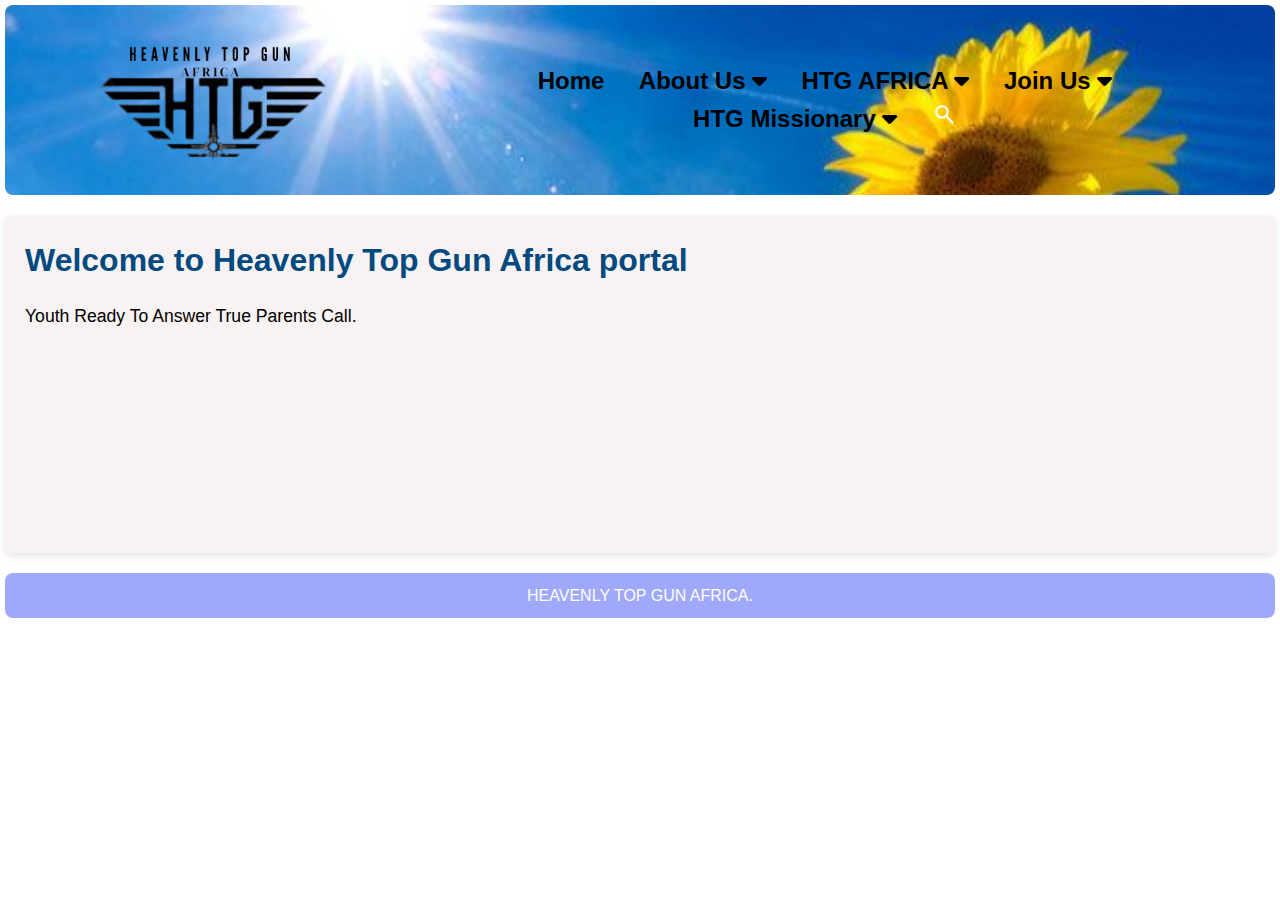
<file: index.html>
<!DOCTYPE html>
<html lang="eng">
<head>
    <meta charset="UTF-8">
    <meta name="viewport" content="width=device-width, initial-scale=1.0">
    <title>HEAVENLT TOP GUN AFRICA </title>
    <link rel="stylesheet" href="https://cdnjs.cloudflare.com/ajax/libs/font-awesome/6.7.2/css/all.min.css" 
    integrity="sha512-Evv84Mr4kqVGRNSgIGL/F/aIDqQb7xQ2vcrdIwxfjThSH8CSR7PBEakCr51Ck+w+/U6swU2Im1vVX0SVk9ABhg==" 
    crossorigin="anonymous" referrerpolicy="no-referrer" /> 
    <link rel="stylesheet" href="style.css">
</head>
<body>
    <header class="navbar">
        <div class="logo container"><img src="HTG.png" alt="logo" class="logo">
        </div>
        <nav>
            <ul>
             <li ><a href="index.html">Home</a></li>
             <li >
                <a href="About Us ">About Us   <i  class="fas  fa-caret-down"></i>   </a>
                <ul  class="dropdown_menu">
                    <li><a href="tp'swords.html">TP's Words</a></li>
                    <li><a href="perspective.html"> Perspective</a></li>
                    <li><a href="corevalue.html">Core Value</a></li>
                    <li><a href="htgreg.html">HTG Reg <i  class="fas  fa-caret-right"></i></a></li>
                </ul>
            </li>
             <li><a href="#">HTG AFRICA <i  class="fas  fa-caret-down"></i>   </a>
                <ul  class="dropdown_menu">
                    <li><a href="gallery.html">Gallery</a></li>
                    <li><a href="htganews.html">HTGA News</a></li>
                </ul></a></li>
             <li><a href="#">Join Us <i  class="fas  fa-caret-down"></i>   </a>
                <ul  class="dropdown_menu">
                    <li><a href="application.html">Application</a></li>
                    <li><a href="admissionresult.html">Admission Result</a></li>
                    <li><a href="hjraadmission.html">HJRA Admission</a></li>
                </ul></a></li>
             <li><a href="#">HTG Missionary <i  class="fas  fa-caret-down"></i>   </a>
                <div class="dropdown small-font-dropdown"></div>
                <ul  class="dropdown_menu">
                    <li><a href="htgadailyreport.html">Daily reflection</a></li>
                    <li><a href="htgamonthlyreport.html">Monthly Reflection</a></li>
                </ul></a></li>
             <li><a href="search-icon"><span class="search-icon"><svg xmlns="http://www.w3.org/2000/svg" height="25px" viewBox="0 -960 960 960" width="25px" fill="#ffff"><path d="M784-120 532-372q-30 24-69 38t-83 14q-109 0-184.5-75.5T120-580q0-109 75.5-184.5T380-840q109 0 184.5 75.5T640-580q0 44-14 83t-38 69l252 252-56 56ZM380-400q75 0 127.5-52.5T560-580q0-75-52.5-127.5T380-760q-75 0-127.5 52.5T200-580q0 75 52.5 127.5T380-400Z"/></svg></span></a></li>
            </ul>
        </nav>
    </header>
    <main>
        <section>
            <h2>Welcome to Heavenly Top Gun Africa portal</h2>
            <p>Youth Ready To Answer True Parents Call.</p>
        </section>
    </main>

    <footer>
        <p>HEAVENLY TOP GUN AFRICA.</p>
    </footer>
</body>
</html>
</file>
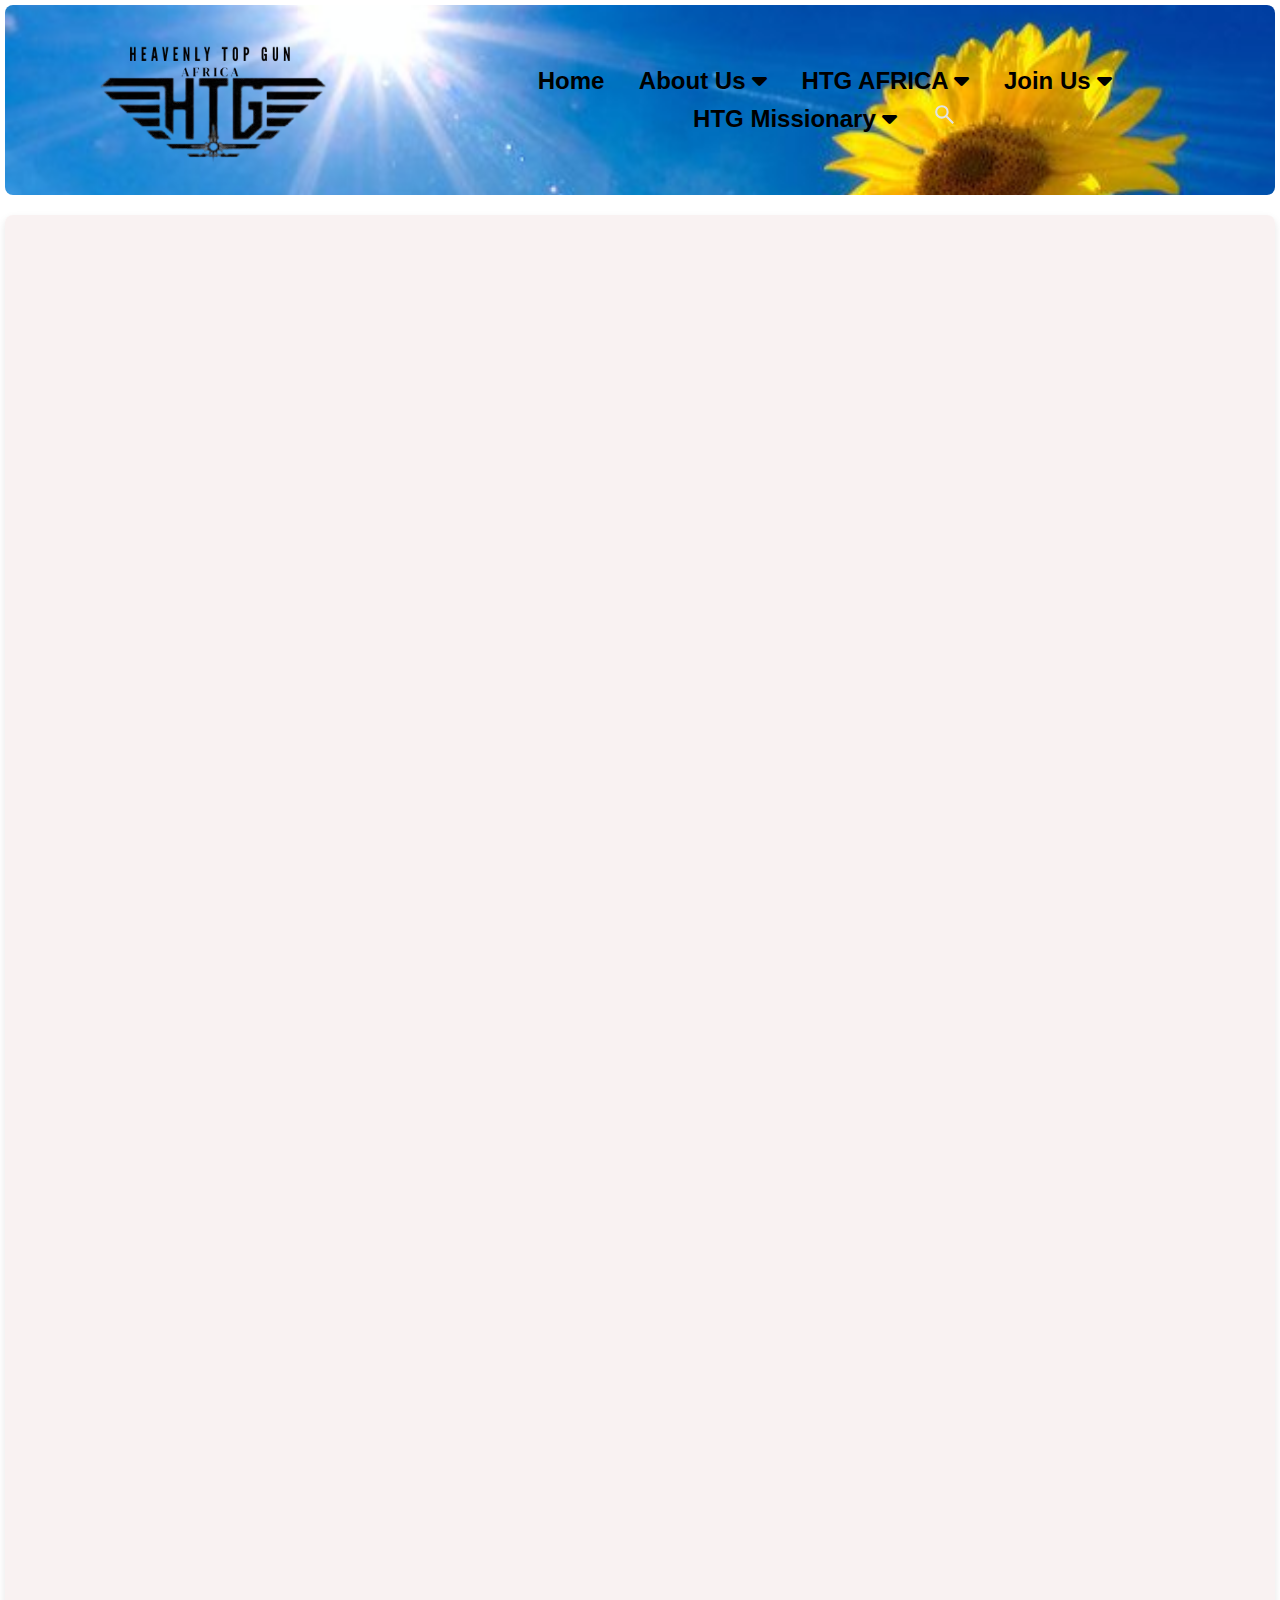
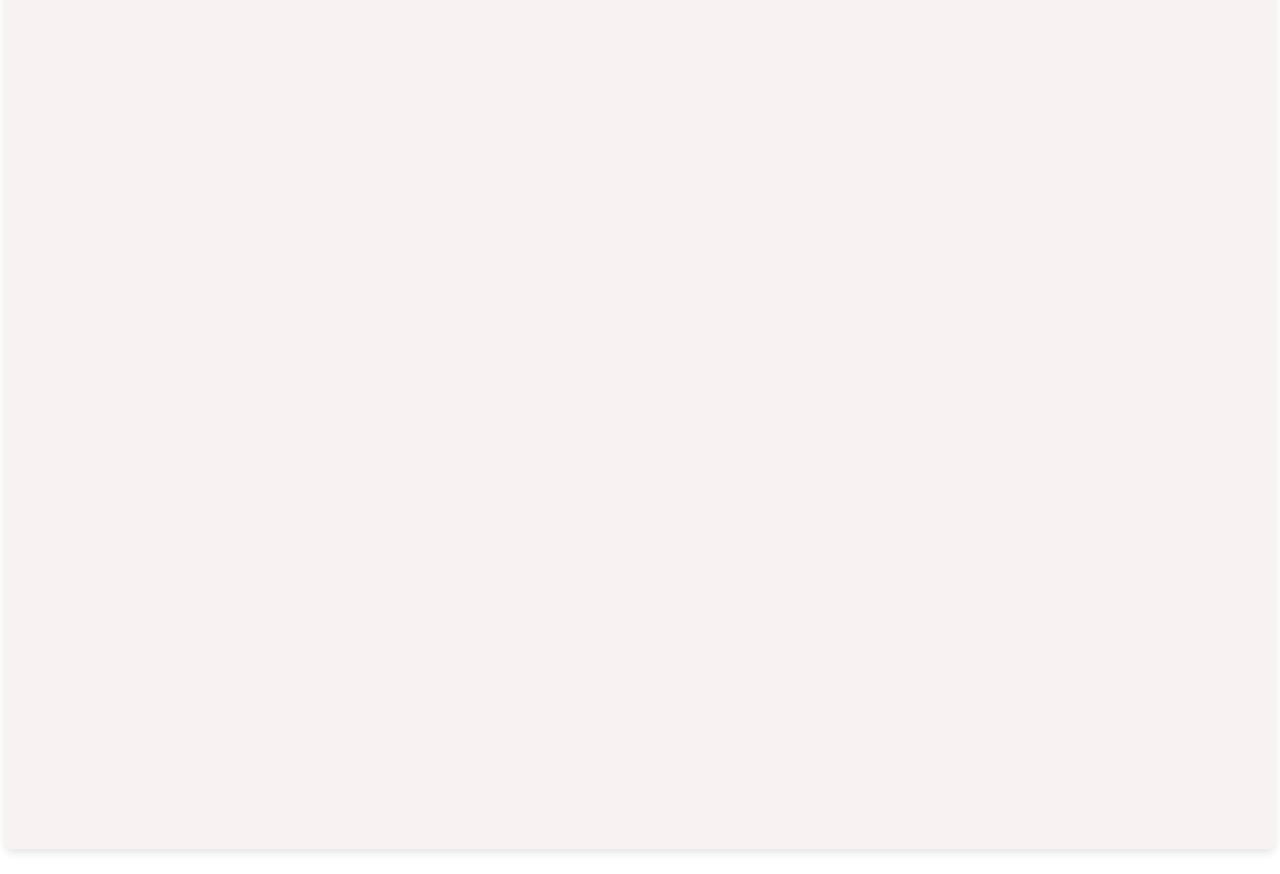
<file: htgadailyreport.html>
<!DOCTYPE html>
<html lang="en">
<head>
    <meta charset="UTF-8">
    <meta name="viewport" content="width=device-width, initial-scale=1.0">
    <title>HTGA Daily Report</title>
    <link rel="stylesheet" href="https://cdnjs.cloudflare.com/ajax/libs/font-awesome/6.7.2/css/all.min.css" integrity="sha512-Evv84Mr4kqVGRNSgIGL/F/aIDqQb7xQ2vcrdIwxfjThSH8CSR7PBEakCr51Ck+w+/U6swU2Im1vVX0SVk9ABhg==" crossorigin="anonymous" referrerpolicy="no-referrer" /> 
    <link rel="stylesheet" href="style.css">
</head>
<body>
    <header class="navbar">
        <div class="logo container"><img src="HTG.png" alt="logo" class="logo">
        </div>
        <nav>
            <ul>
             <li ><a href="index.html">Home</a></li>
             <li >
                <a href="About Us ">About Us   <i  class="fas  fa-caret-down"></i>   </a>
                <ul  class="dropdown_menu">
                    <li><a href="tp'swords.html">TP's Words</a></li>
                    <li><a href="perspective.html"> Perspective</a></li>
                    <li><a href="corevalue.html">Core Value</a></li>
                    <li><a href="htgreg.html">HTG Reg <i  class="fas  fa-caret-right"></i></a></li>
                </ul>
            </li>
             <li><a href="#">HTG AFRICA <i  class="fas  fa-caret-down"></i>   </a>
                <ul  class="dropdown_menu">
                    <li><a href="gallery.html">Gallery</a></li>
                    <li><a href="htganews.html">HTGA News</a></li>
                </ul></a></li>
             <li><a href="#">Join Us <i  class="fas  fa-caret-down"></i>   </a>
                <ul  class="dropdown_menu">
                    <li><a href="application.html">Application</a></li>
                    <li><a href="admissionresult.html">Admission Result</a></li>
                    <li><a href="hjraadmission.html">HJRA Admission</a></li>
                </ul></a></li>
             <li><a href="#">HTG Missionary <i  class="fas  fa-caret-down"></i>   </a>
                <div class="dropdown small-font-dropdown"></div>
                <ul  class="dropdown_menu">
                    <li><a href="htgadailyreport.html">Daily reflection</a></li>
                    <li><a href="htgamonthlyreport.html">Monthly Reflection</a></li>
                </ul></a></li>
             <li><a href="search-icon"><span class="search-icon"><svg xmlns="http://www.w3.org/2000/svg" height="25px" viewBox="0 -960 960 960" width="25px" fill="#e3e3e3"><path d="M784-120 532-372q-30 24-69 38t-83 14q-109 0-184.5-75.5T120-580q0-109 75.5-184.5T380-840q109 0 184.5 75.5T640-580q0 44-14 83t-38 69l252 252-56 56ZM380-400q75 0 127.5-52.5T560-580q0-75-52.5-127.5T380-760q-75 0-127.5 52.5T200-580q0 75 52.5 127.5T380-400Z"/></svg></span></a></li>
            </ul>
        </nav>
    </header>
    <main>
<iframe src="https://docs.google.com/forms/d/e/1FAIpQLSf6Vo3dKoJXBq4dhYty3g4pTt1rrh0EH9PsaXk4hVqsLhI2FQ/viewform?embedded=true" width="640" height="2186" frameborder="0" marginheight="0" marginwidth="0">Loading…</iframe>
    </main>
</body>
</html>
</file>
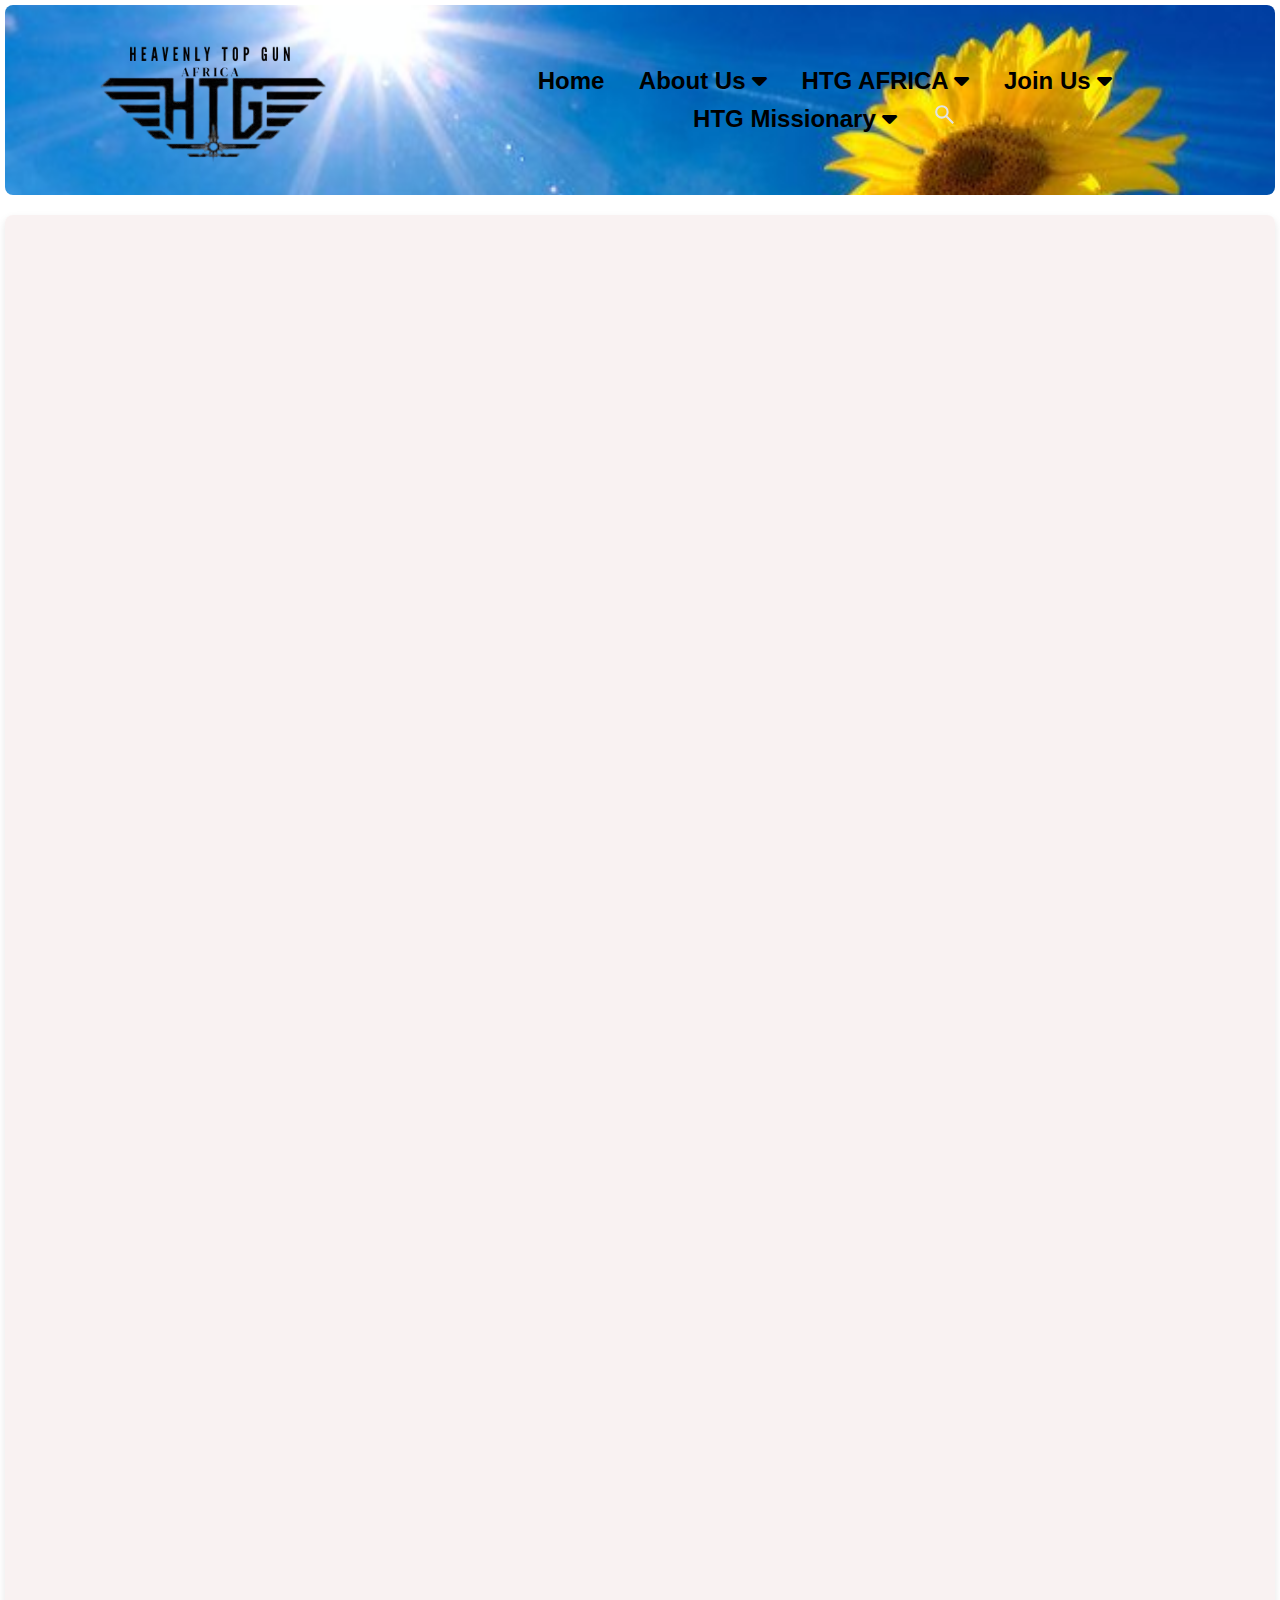
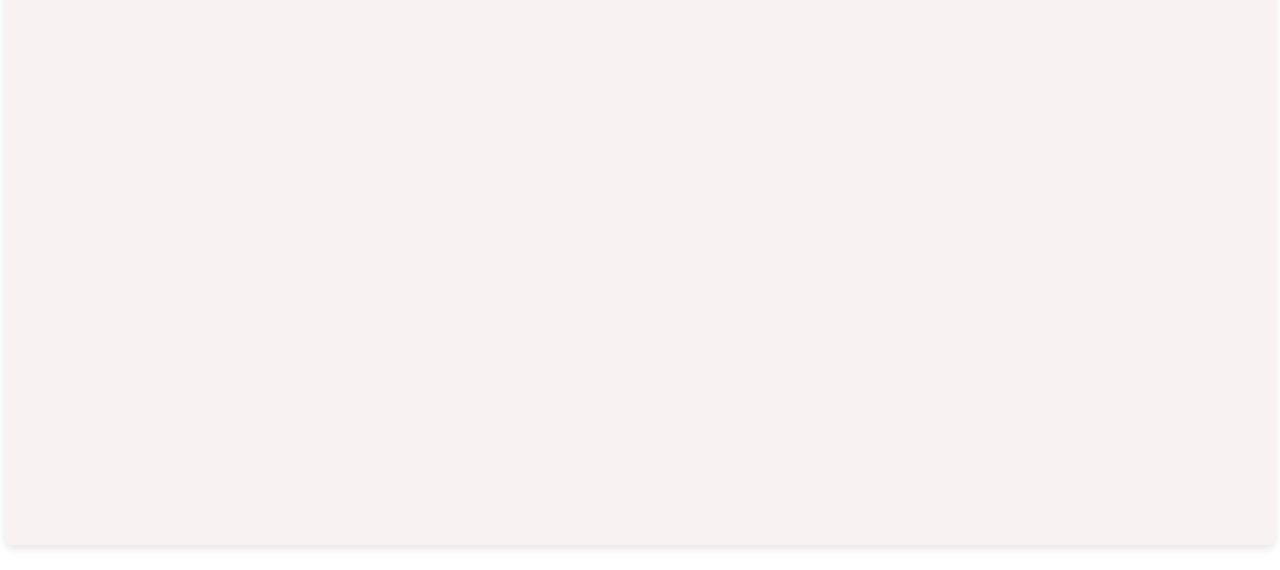
<file: htgamonthlyreport.html>
<!DOCTYPE html>
<html lang="en">
<head>
    <meta charset="UTF-8">
    <meta name="viewport" content="width=device-width, initial-scale=1.0">
    <title>HTGA Monthly Report</title>
    <link rel="stylesheet" href="https://cdnjs.cloudflare.com/ajax/libs/font-awesome/6.7.2/css/all.min.css" integrity="sha512-Evv84Mr4kqVGRNSgIGL/F/aIDqQb7xQ2vcrdIwxfjThSH8CSR7PBEakCr51Ck+w+/U6swU2Im1vVX0SVk9ABhg==" crossorigin="anonymous" referrerpolicy="no-referrer" /> 
    <link rel="stylesheet" href="style.css">
</head>
<body>
    <header class="navbar">
        <div class="logo container"><img src="HTG.png" alt="logo" class="logo">
        </div>
        <nav>
            <ul>
             <li ><a href="index.html">Home</a></li>
             <li >
                <a href="About Us ">About Us   <i  class="fas  fa-caret-down"></i>   </a>
                <ul  class="dropdown_menu">
                    <li><a href="tp'swords.html">TP's Words</a></li>
                    <li><a href="perspective.html"> Perspective</a></li>
                    <li><a href="corevalue.html">Core Value</a></li>
                    <li><a href="htgreg.html">HTG Reg <i  class="fas  fa-caret-right"></i></a></li>
                </ul>
            </li>
             <li><a href="#">HTG AFRICA <i  class="fas  fa-caret-down"></i>   </a>
                <ul  class="dropdown_menu">
                    <li><a href="gallery.html">Gallery</a></li>
                    <li><a href="htganews.html">HTGA News</a></li>
                </ul></a></li>
             <li><a href="#">Join Us <i  class="fas  fa-caret-down"></i>   </a>
                <ul  class="dropdown_menu">
                    <li><a href="application.html">Application</a></li>
                    <li><a href="admissionresult.html">Admission Result</a></li>
                    <li><a href="hjraadmission.html">HJRA Admission</a></li>
                </ul></a></li>
             <li><a href="#">HTG Missionary <i  class="fas  fa-caret-down"></i>   </a>
                <div class="dropdown small-font-dropdown"></div>
                <ul  class="dropdown_menu">
                   <li><a href="htgadailyreport.html">Daily reflection</a></li>
                    <li><a href="htgamonthlyreport.html">Monthly Reflection</a></li>
                </ul></a></li>
             <li><a href="search-icon"><span class="search-icon"><svg xmlns="http://www.w3.org/2000/svg" height="25px" viewBox="0 -960 960 960" width="25px" fill="#e3e3e3"><path d="M784-120 532-372q-30 24-69 38t-83 14q-109 0-184.5-75.5T120-580q0-109 75.5-184.5T380-840q109 0 184.5 75.5T640-580q0 44-14 83t-38 69l252 252-56 56ZM380-400q75 0 127.5-52.5T560-580q0-75-52.5-127.5T380-760q-75 0-127.5 52.5T200-580q0 75 52.5 127.5T380-400Z"/></svg></span></a></li>
            </ul>
        </nav>
    </header>
    <main>
<iframe src="https://docs.google.com/forms/d/e/1FAIpQLSdv-ZeKh23BJGwsvkmcAL-bfrptDZLIoZrHbmi_fAAc9nD0BA/viewform?embedded=true" width="640" height="1882" frameborder="0" marginheight="0" marginwidth="0">Loading…</iframe>
    </main>
</body>
</html>
</file>
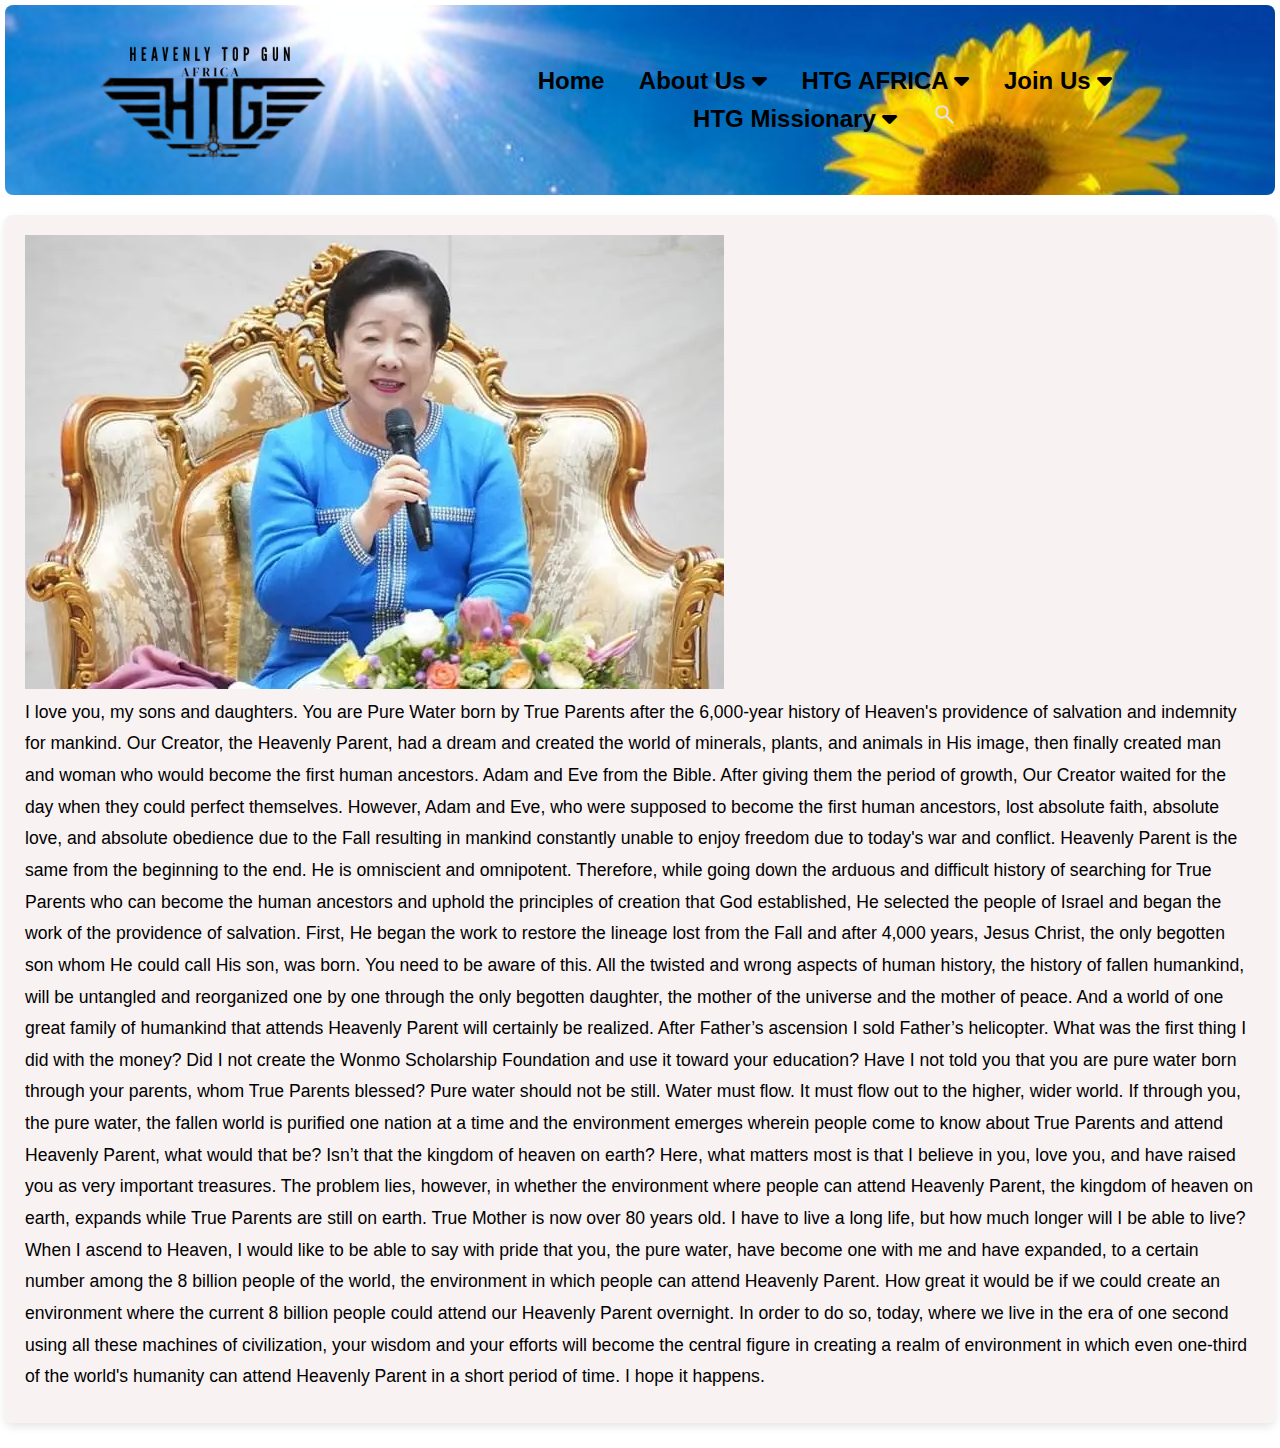
<file: tp'swords.html>
<!DOCTYPE html>
<html lang="en">
<head>
    <meta charset="UTF-8">
    <meta name="viewport" content="width=device-width, initial-scale=1.0">
    <title>TP's Words</title>
    <link rel="stylesheet" href="https://cdnjs.cloudflare.com/ajax/libs/font-awesome/6.7.2/css/all.min.css" integrity="sha512-Evv84Mr4kqVGRNSgIGL/F/aIDqQb7xQ2vcrdIwxfjThSH8CSR7PBEakCr51Ck+w+/U6swU2Im1vVX0SVk9ABhg==" crossorigin="anonymous" referrerpolicy="no-referrer" /> 
    <link rel="stylesheet" href="style.css">
</head>
<body>
    <header class="navbar">
        <div class="logo container"><img src="HTG.png" alt="logo" class="logo">
        </div>
        <nav>
            <ul>
             <li ><a href="index.html">Home</a></li>
             <li >
                <a href="About Us ">About Us   <i  class="fas  fa-caret-down"></i>   </a>
                <ul  class="dropdown_menu">
                    <li><a href="tp'swords.html">TP's Words</a></li>
                    <li><a href="perspective.html"> Perspective</a></li>
                    <li><a href="corevalue.html">Core Value</a></li>
                    <li><a href="htgreg.html">HTG Reg <i  class="fas  fa-caret-right"></i></a></li>
                </ul>
            </li>
             <li><a href="#">HTG AFRICA <i  class="fas  fa-caret-down"></i>   </a>
                <ul  class="dropdown_menu">
                    <li><a href="gallery.html">Gallery</a></li>
                    <li><a href="htganews.html">HTGA News</a></li>
                </ul></a></li>
             <li><a href="#">Join Us <i  class="fas  fa-caret-down"></i>   </a>
                <ul  class="dropdown_menu">
                    <li><a href="application.html">Application</a></li>
                    <li><a href="admissionresult.html">Admission Result</a></li>
                    <li><a href="hjraadmission.html">HJRA Admission</a></li>
                </ul></a></li>
             <li><a href="#">HTG Missionary <i  class="fas  fa-caret-down"></i>   </a>
                <div class="dropdown small-font-dropdown"></div>
                <ul  class="dropdown_menu">
                    <li><a href="htgadailyreport.html">Daily reflection</a></li>
                    <li><a href="htgamonthlyreport.html">Monthly Reflection</a></li>
                </ul></a></li>
             <li><a href="search-icon"><span class="search-icon"><svg xmlns="http://www.w3.org/2000/svg" height="25px" viewBox="0 -960 960 960" width="25px" fill="#e3e3e3"><path d="M784-120 532-372q-30 24-69 38t-83 14q-109 0-184.5-75.5T120-580q0-109 75.5-184.5T380-840q109 0 184.5 75.5T640-580q0 44-14 83t-38 69l252 252-56 56ZM380-400q75 0 127.5-52.5T560-580q0-75-52.5-127.5T380-760q-75 0-127.5 52.5T200-580q0 75 52.5 127.5T380-400Z"/></svg></span></a></li>
            </ul>
        </nav>
    </header>
    <main>
        <img src="TM.png">
        <p>  I love you, my sons and daughters. You are Pure Water born by True Parents after the 6,000-year history
of Heaven's providence of salvation and indemnity for mankind. Our Creator, the Heavenly Parent, had a
dream and created the world of minerals, plants, and animals in His image, then finally created man and
woman who would become the first human ancestors. Adam and Eve from the Bible. After giving them
the period of growth, Our Creator waited for the day when they could perfect themselves. However,
Adam and Eve, who were supposed to become the first human ancestors, lost absolute faith, absolute
love, and absolute obedience due to the Fall resulting in mankind constantly unable to enjoy freedom due
to today's war and conflict. Heavenly Parent is the same from the beginning to the end. He is omniscient
and omnipotent. Therefore, while going down the arduous and difficult history of searching for True
Parents who can become the human ancestors and uphold the principles of creation that God established,
He selected the people of Israel and began the work of the providence of salvation. First, He began the
work to restore the lineage lost from the Fall and after 4,000 years, Jesus Christ, the only begotten son
whom He could call His son, was born.
     You need to be aware of this. All the 
twisted and wrong aspects of human history, the 
history of fallen humankind, will be untangled and 
reorganized one by one through the only begotten 
daughter, the mother of the universe and the mother 
of peace. And a world of one great family of 
humankind that attends Heavenly Parent will 
certainly be realized.
After Father’s ascension I sold Father’s helicopter. 
What was the first thing I did with the money? Did I 
not create the Wonmo Scholarship Foundation and 
use it toward your education? Have I not told you 
that you are pure water born through your parents, 
whom True Parents blessed? 
Pure water should not be still. Water must flow. It 
must flow out to the higher, wider world. If through 
you, the pure water, the fallen world is purified one 
nation at a time and the environment emerges 
wherein people come to know about True Parents 
and attend Heavenly Parent, what would that be? 
Isn’t that the kingdom of heaven on earth? 
Here, what matters most is that I believe in you, love 
you, and have raised you as very important treasures. 
The problem lies, however, in whether the 
environment where people can attend Heavenly 
Parent, the kingdom of heaven on earth, expands 
while True Parents are still on earth. True Mother is 
now over 80 years old. I have to live a long life, but 
how much longer will I be able to live? When I 
ascend to Heaven, I would like to be able to say with 
pride that you, the pure water, have become one with 
me and have expanded, to a certain number among 
the 8 billion people of the world, the environment in 
which people can attend Heavenly Parent.
    How great it would be if we could create an environment where the current 8 billion people could attend
our Heavenly Parent overnight. In order to do so, today, where we live in the era of one second using all
these machines of civilization, your wisdom and your efforts will become the central figure in creating a
realm of environment in which even one-third of the world's humanity can attend Heavenly Parent in a
short period of time. I hope it happens.</p>
    </main>
</body>
</html>
</file>
<file: style.css>
* {
    margin: 0;
    padding: 0;
    box-sizing: border-box;
    font-family: 'Lucida Sans', 'Lucida Sans Regular', 'Lucida Grande', 'Lucida Sans Unicode', Geneva, Verdana, sans-serif;
}

body {
    font-family: 'Arial', sans-serif;
    line-height: 1.6;
    color: #333;
    
    padding: 5px;
}

header {
    background-color: #004a80;
    color: black;
    padding:  0;
    text-align: center;
    border-radius: 8px;
}

header h1 {
    font-size: 2.6em;
    margin-bottom: 10px;
}
.navbar {
    display: flex;
    align-items: center;
    margin-top: auto;
    padding: 20px;
    background: rgba(0, 0, 0, 0.5);
    background: url(bg.png) no-repeat center/cover;
}
.logo {
    width: 370px;
    height: 150px;
    border-radius: 30%;
    object-fit: cover;
}

nav ul {
    list-style: none;
    padding: 20px;
    text-align: center;
}

nav ul li {
    display: inline-block;
    margin: 0 15px;
    position: relative;
}

nav ul li a {
    color: black ;
    text-decoration: none;
    font-weight: bold;
    font-size: 1.5em;
}

nav ul li a:hover {
    background-color: rgba(248, 239, 239, 0.799);
    border-radius: 5px;
    padding: 0.2rem  0.3rem;
    box-shadow: 0 8px 24px 6px;
}

.dropdown_menu { 
    display: none;
    position:  absolute;
    left: 0;
    top: 100%;
    background: rgba(0, 0, 0, 0.5);
    border-radius: 8px;
}
.dropdown_menu ul {
    display: block;
    margin: 10px;
}
.dropdown_menu ul li {
    font-size: 5px;
    width: 100px;
    box-shadow: 0 8px 24px 6px;
}
nav ul li:hover  .dropdown_menu{
    display: block;
}
.small-font-dropdown {
    font-size: 12px;
}

main {
    margin: 20px 0;
    background-color: rgba(248, 239, 239, 0.799);
    padding: 20px;
    border-radius: 8px;
    box-shadow: 0 4px 8px rgba(0, 0, 0, 0.1);
}

main h2 {
    color: #004a80;
    margin-bottom: 15px;
    font-size: 2em;
}

main p {
    font-size: 1.1em;
    margin-bottom: 10px;
    line-height: 1.8;
    color: black;
    p1{
        font-size: 3.1em;
        margin-bottom: 10px;
        line-height: 2.8;  
    }
}

section {
    margin-bottom: 200px;
}

form {
    display: flex;
    flex-direction: column;
    max-width: 600px;
    margin: 0 auto;
    padding: 20px;
    background-color: #f9f9f9;
    border-radius: 8px;
    box-shadow: 0 2px 4px rgba(0, 0, 0, 0.1);
}

label {
    margin-bottom: 4px;
    font-weight: italic;
    color: #004a80;
}

input[type="text"],
input[type="email"],
textarea {
    padding: 10px;
    margin-bottom: 15px;
    border: 1px solid #ccc;
    border-radius: 4px;
    font-size: 1em;
    width: 100%;
}

textarea {
    resize: vertical;
}

button {
    padding: 10px 15px;
    background-color: #004a80;
    color: #fff;
    border: none;
    border-radius: 4px;
    cursor: pointer;
    font-size: 1em;
}

button:hover {
    background-color: #003366;
}

footer {
    background-color: rgba(14, 32, 239, 0.393);
    color: #fff;
    text-align: center;
    padding: 10px;
    border-radius: 8px;
    margin-top: 20px;
    box-shadow: #004a80;
}

footer p {
    font-size: 1em;
}

@media (max-width: 1000px) {
    header h1 {
        font-size: 2em;
    }

    nav ul li {
        display: inline;
        margin: 10px 0;
    }

    main {
        padding: 15px;
    }

    main h2 {
        font-size: 1.8em;
    }

    nav ul li a {
        font-size: 1.1em;
    }

    form {
        padding: 15px;
    }

    button {
        font-size: 1em;
        padding: 10px;
    }
}
</file>
